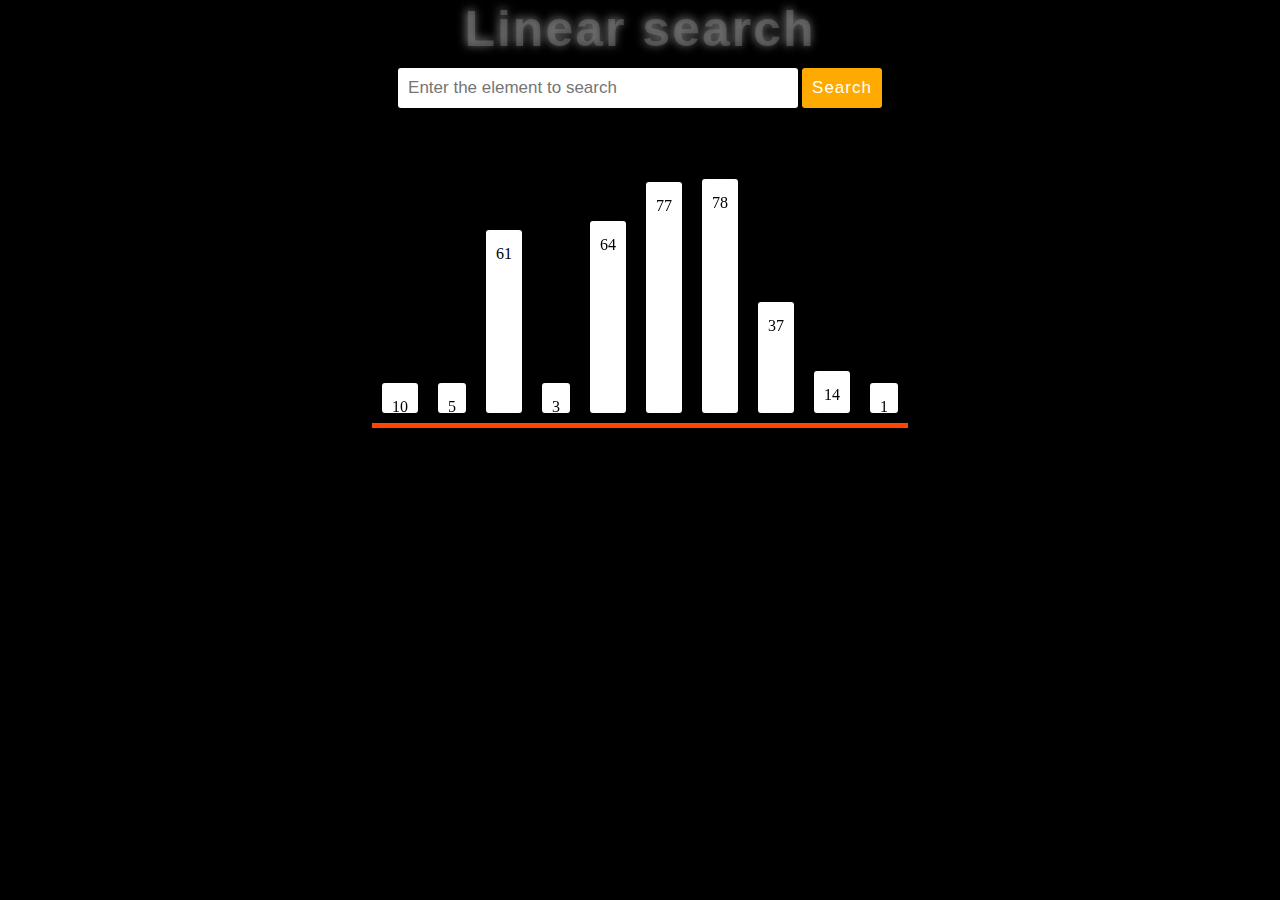
<file: index.html>
<!DOCTYPE html>
<html lang="en">

<head>
    <meta charset="UTF-8">
    <meta name="viewport" content="width=device-width, initial-scale=1.0">
    <title>linear search</title>
    <link rel="stylesheet" href="./css/style.css">
    
     <script src="./js/script.js" defer></script>
</head>

<body>
    <h1>Linear search</h1>
    <input type="text" id="input" placeholder="Enter the element to search">
    <button>Search</button>
    <div class="container">
        <div class="array">
        </div>
    </div>
    <div class="ans">
       
    </div>

   
</body>

</html>
</file>
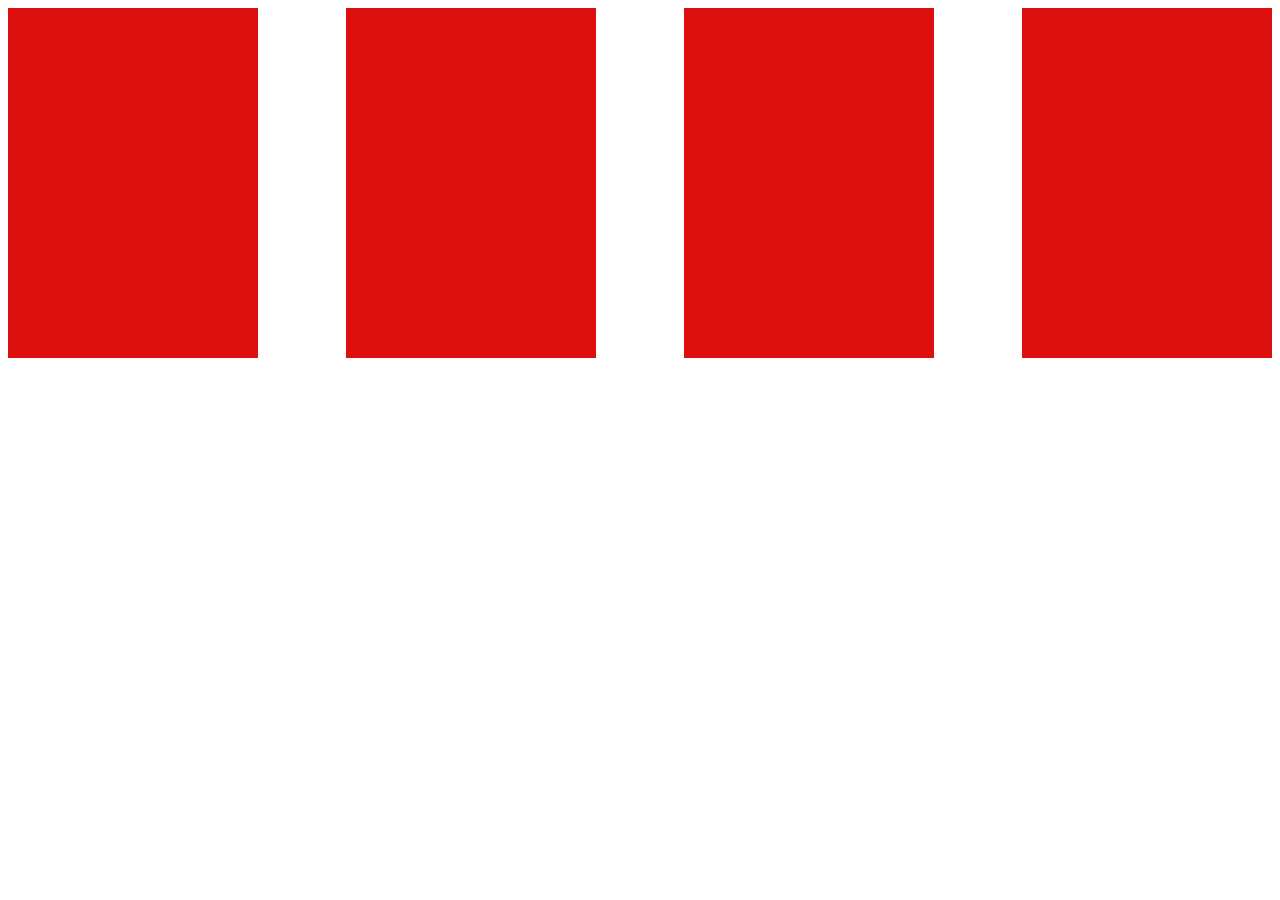
<file: animation/blur.html>
<!DOCTYPE html>
<html lang="en">
<head>
    <meta charset="UTF-8">
    <meta name="viewport" content="width=device-width, initial-scale=1.0">
    <title>blur</title>
    <style>
        .container{
            display: flex;
            justify-content: space-between;
            gap: 5px;
            
        }
        .card{
            width: 250px;
            height: 350px;
            background-color: rgb(222, 15, 15);
        }
        
        /* .card:not(.card:hover){
            filter: blur(5px);
        } */

        .container:hover .card:not(.card:hover){
            filter: blur(5px);
        }
     
    </style>
</head>
<body>
    <div class="container">
        <div class="card card1"></div>
        <div class="card card2"></div>
        <div class="card card3"></div>
        <div class="card card4"></div>
    </div>

    <script>
        
    </script>
</body>
</html>
</file>
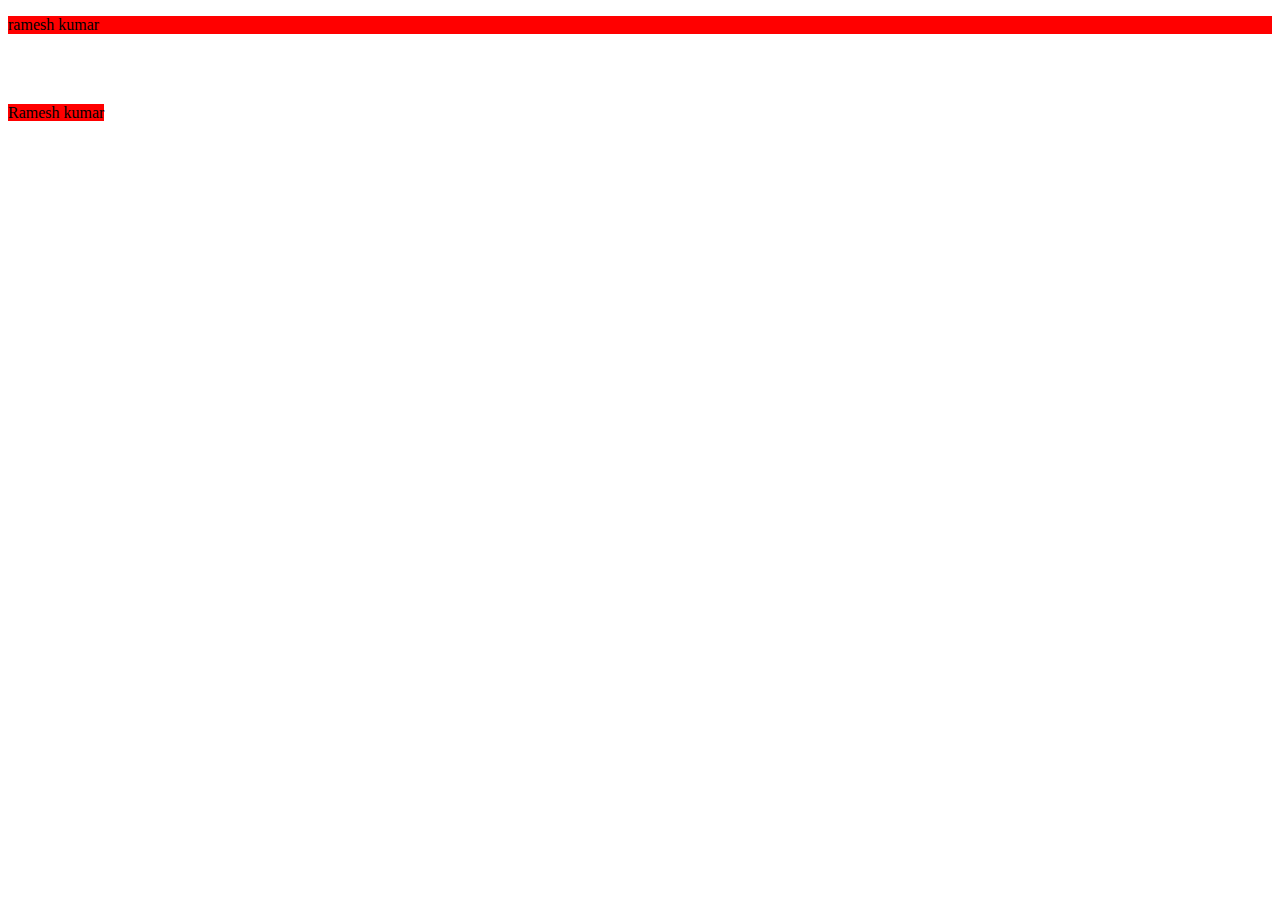
<file: animation/inline.html>
<!DOCTYPE html>
<html lang="en">
<head>
    <meta charset="UTF-8">
    <meta name="viewport" content="width=device-width, initial-scale=1.0">
    <title>inline</title>
    <style>
        
    </style>
</head>
<body>

    <p style="background-color: red;">ramesh kumar</p>
    <br><br><br>
    <span style="background-color: red;">Ramesh kumar </span>
</body>
</html>
</file>
<file: css/style.css>
* {
    margin: 0;
    padding: 0;
    box-sizing: border-box;

}

body {
    background-color: black;
    text-align: center;
}

h1 {
    font-family: 'Montserrat', sans-serif;
    color: rgba(128, 128, 128, 0.462);
    font-size: 50px;
    margin: 0 auto;
    letter-spacing: 2px;
    text-align: center;
    margin-bottom: 10px;
   width: fit-content;
    text-shadow: -1px -1px 10px gray;
    
}

h1:hover {
    text-shadow: -1px -1px 20px gray;
    transition: all 1s;
}

.container {
    
    text-align: center;
    display: flex;
    justify-content: center;
    align-items: center;
    margin-bottom: 20px;

}

input {
    padding: 10px;
    width: 400px;
    border: none;
    outline: none;
    border-radius: 3px;
    font-size: 17px;
}

button {
    padding: 10px 10px;
    background-color: rgb(255, 170, 0);
    color: white;
    font-size: 17px;
    font-weight: 500;
    border: none;
    outline: none;
    letter-spacing: 1px;
    border-radius: 3px;

}

.array {
   height: 300px;
   width: 500px;
   margin-top: 20px;
    position: relative;
    display: flex;
    justify-content: center;
    width: fit-content;
   transform: rotate(180deg);
   border-top: 5px solid orangered;
   
}

.block {
    padding: 15px 10px;
    border-radius: 3px;
    background-color: white;
    margin: 10px;
    position: relative;
    bottom: 0px;
    transform: rotate(180deg);

}
.ans{
    
   color: wheat;
    justify-self: center;
    align-self: center;
    text-align: center;

}
@media (max-width : ) {
    
}
</file>
